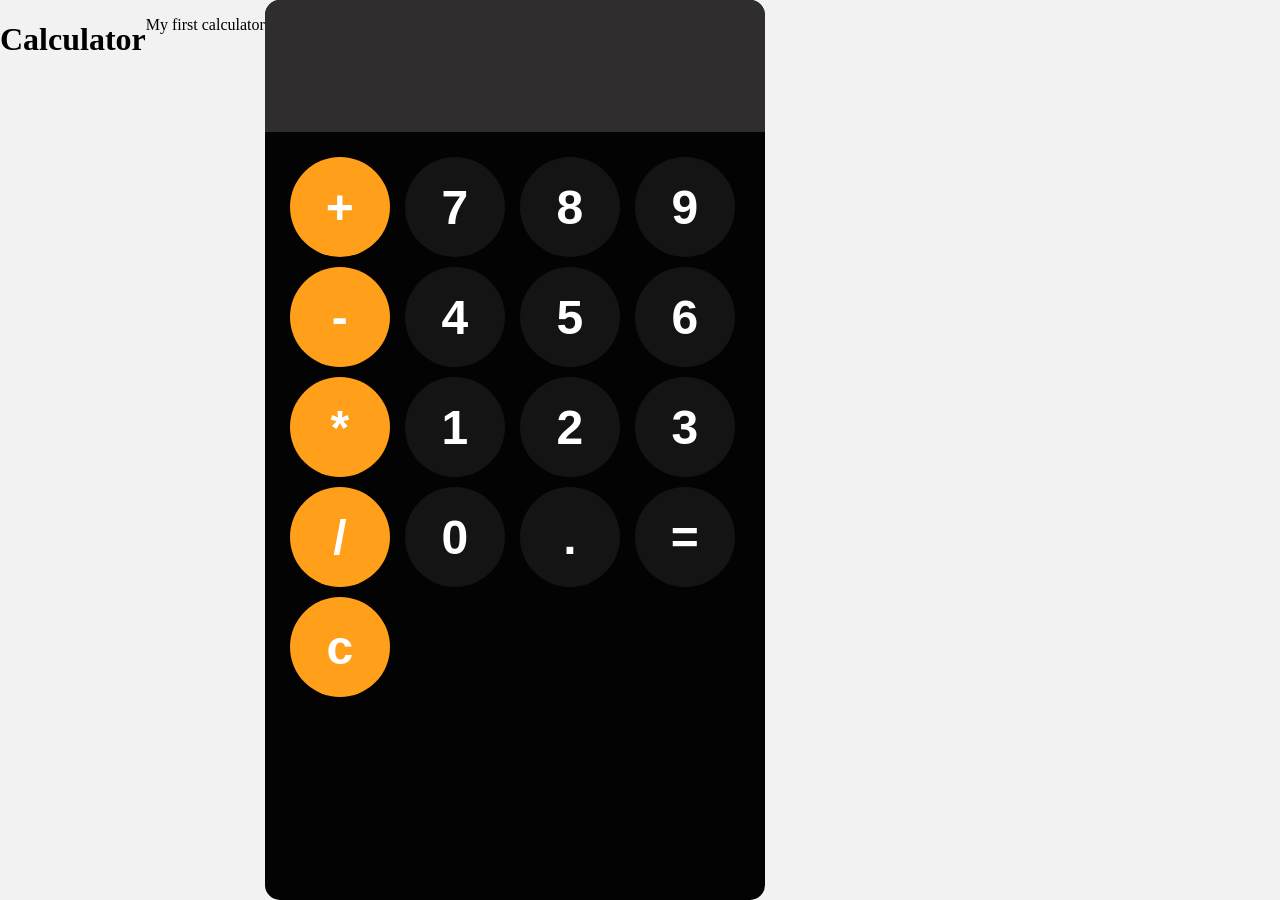
<file: index.html>
<!DOCTYPE html>
<html lang="en">
<head>
    <meta charset="UTF-8">
    <meta name="viewport" content="width=device-width, initial-scale=1.0">
    <title>GoodStuff</title>
    <link rel="stylesheet" href="style.css">
</head>
<body>
    <h1>Calculator</h1>
    
    <p>My first calculator</p>



    <div id="calculator">
        <input id="display" readonly>
        <div id="keys">
            <button onclick="appendToDisplay('+')" class="operator_btn">+</button>
            <button onclick="appendToDisplay('7')">7</button>
            <button onclick="appendToDisplay('8')">8</button>
            <button onclick="appendToDisplay('9')">9</button>
            <button onclick="appendToDisplay('-')" class="operator_btn">-</button>
            <button onclick="appendToDisplay('4')">4</button>
            <button onclick="appendToDisplay('5')">5</button>
            <button onclick="appendToDisplay('6')">6</button>
            <button onclick="appendToDisplay('*')" class="operator_btn">*</button>
            <button onclick="appendToDisplay('1')">1</button>
            <button onclick="appendToDisplay('2')">2</button>
            <button onclick="appendToDisplay('3')">3</button>
            <button onclick="appendToDisplay('/')" class="operator_btn">/</button>
            <button onclick="appendToDisplay('0')">0</button>
            <button onclick="appendToDisplay('.')">.</button>
            <button onclick="calculate()">=</button>
            <button onclick="clearDisplay" class="operator_btn">c</button>
        </div>

    </div>
    
    <script src="index.js"></script>
</body>
</html>
</file>
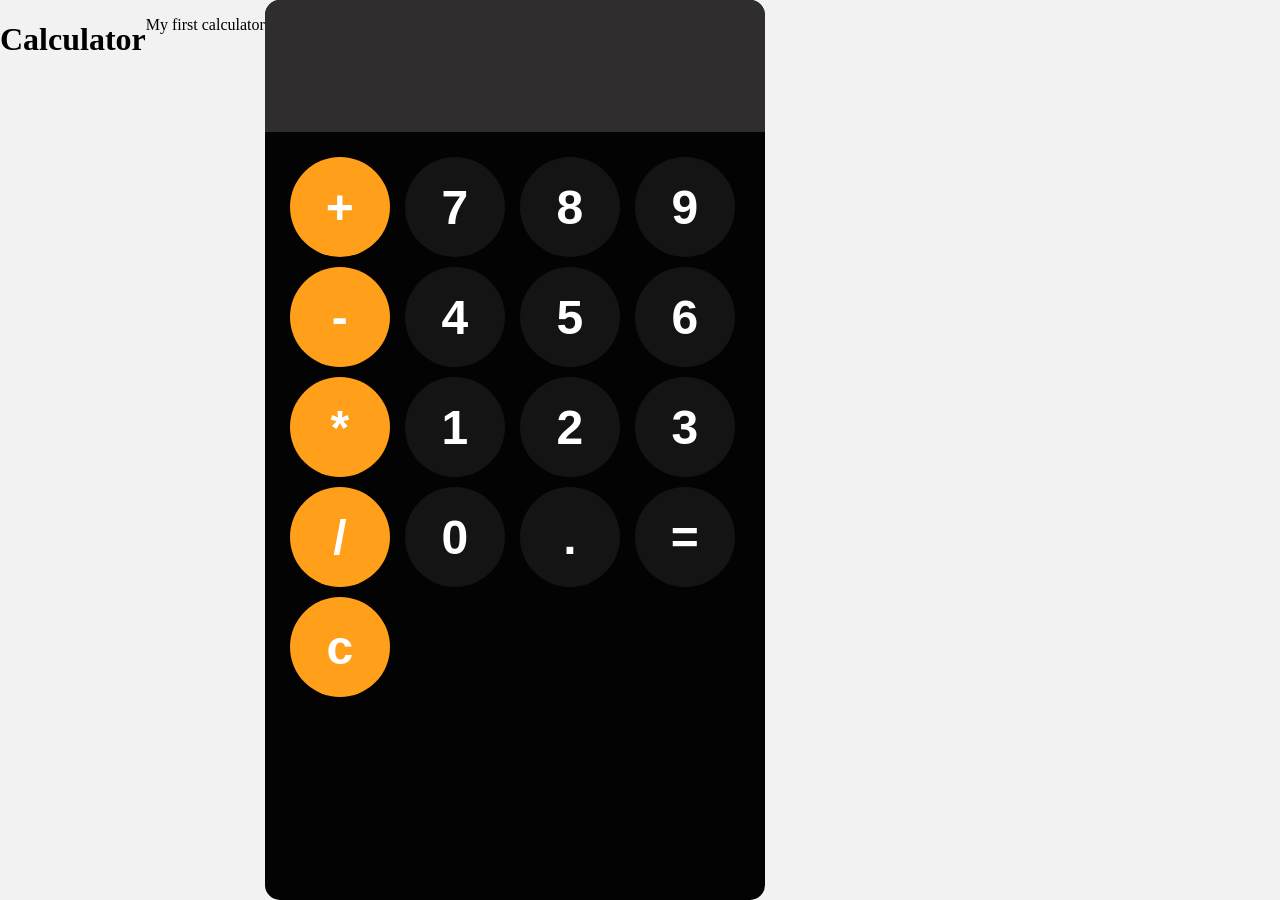
<file: 1/index.html>
<!DOCTYPE html>
<html lang="en">
<head>
    <meta charset="UTF-8">
    <meta name="viewport" content="width=device-width, initial-scale=1.0">
    <title>GoodStuff</title>
    <link rel="stylesheet" href="style.css">
</head>
<body>
    <h1>Calculator</h1>
    
    <p>My first calculator</p>



    <div id="calculator">
        <input id="display" readonly>
        <div id="keys">
            <button onclick="appendToDisplay('+')" class="operator_btn">+</button>
            <button onclick="appendToDisplay('7')">7</button>
            <button onclick="appendToDisplay('8')">8</button>
            <button onclick="appendToDisplay('9')">9</button>
            <button onclick="appendToDisplay('-')" class="operator_btn">-</button>
            <button onclick="appendToDisplay('4')">4</button>
            <button onclick="appendToDisplay('5')">5</button>
            <button onclick="appendToDisplay('6')">6</button>
            <button onclick="appendToDisplay('*')" class="operator_btn">*</button>
            <button onclick="appendToDisplay('1')">1</button>
            <button onclick="appendToDisplay('2')">2</button>
            <button onclick="appendToDisplay('3')">3</button>
            <button onclick="appendToDisplay('/')" class="operator_btn">/</button>
            <button onclick="appendToDisplay('0')">0</button>
            <button onclick="appendToDisplay('.')">.</button>
            <button onclick="calculate()">=</button>
            <button onclick="clearDisplay" class="operator_btn">c</button>
        </div>

    </div>

    <div class="container"></div>
    
    <script src="index.js"></script>
</body>
</html>
</file>
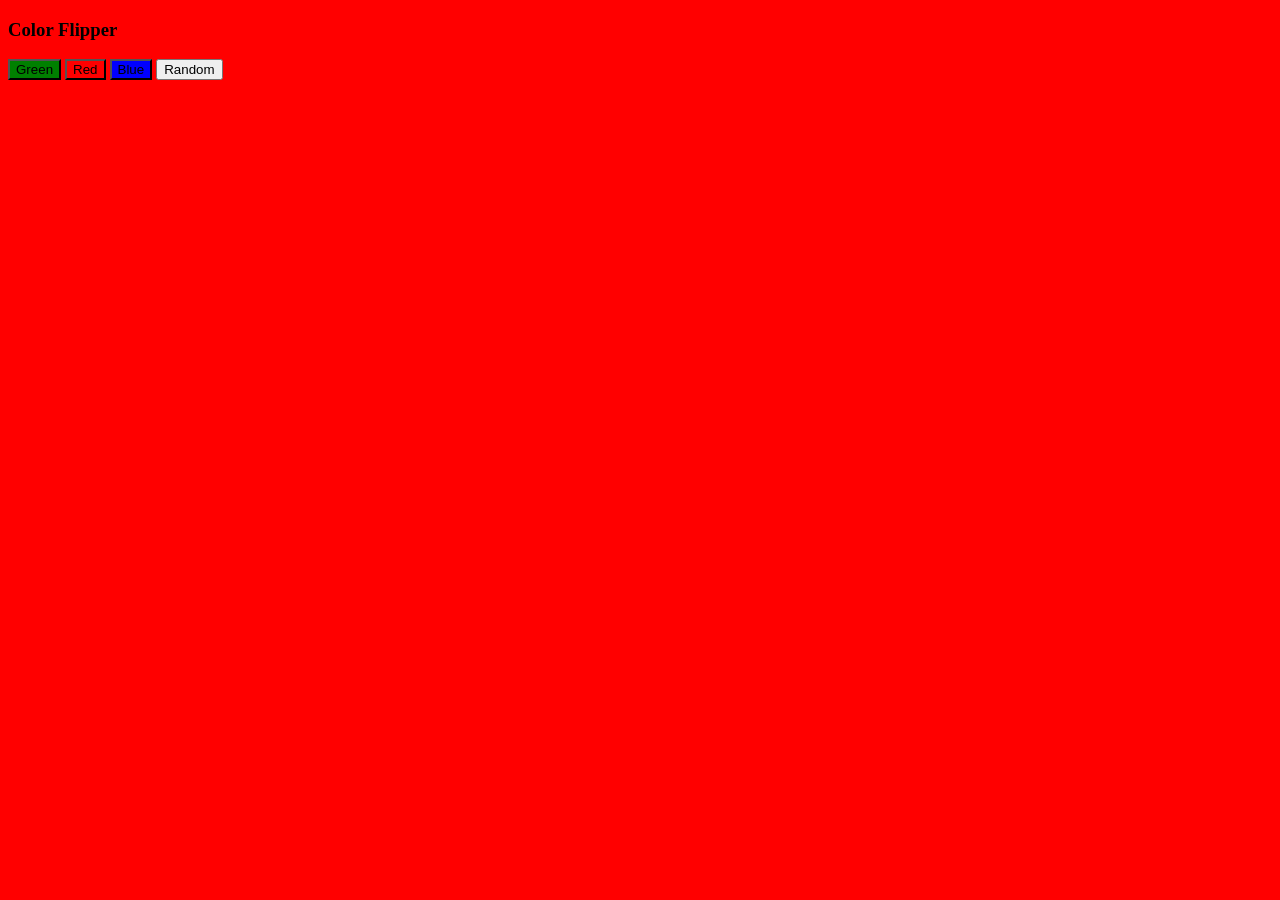
<file: ColorFliper.html>
<!DOCTYPE html>
<html lang="en">
<head>
    <meta charset="UTF-8">
    <meta name="viewport" content="width=device-width, initial-scale=1.0">
    <title>Color Fipper</title>
    <style>
        #green {
            background-color: green;
        }
        #red{
            background-color: red;
        }
        #blue {
            background-color: blue;
        }
    </style>
</head>
<body>
    <h3>Color Flipper</h3>
    <button id="green" onclick="setColor('green')">Green</button>
    <button id="red" onclick="setColor('red')">Red</button>
    <button id="blue" onclick="setColor('blue')">Blue</button>
    <button onclick="randomColor()">Random</button>

    <script src="ColorFliper.js"></script>
</body>
</html>
</file>
<file: style.css>
body{
    margin: 0;
    display: flex;
    height: 100vh;
    background-color: hsl(0, 0%, 95%);
}
#calculator{
    font-family: Arial, sans-serif;
    background-color: hsl(0, 0%, 1%);
    border-radius: 15px;
    max-width: 500px;
    overflow: hidden;
}
#display{
    width: 100%;
    padding: 20px;
    font-size: 5rem;
    text-align: left;
    border: none;
    background-color: hsl(0, 3%, 18%);
    color: white;

}
#keys{
    display: grid;
    grid-template-columns: repeat(4, 1fr);
    gap: 10px;
    padding: 25px;
}

button{
    width: 100px;
    height: 100px;
    border-radius: 50px;
    border: none;
    background-color: hsl(0, 0%, 8%);
    color: white; 
    font-size: 3rem;
    font-weight: bold;
    cursor: pointer;
}
button:hover{
    background-color: hsl(0, 0%, 40%);
}
button:active{
    background-color:  hsl(0, 0%, 50%);
}
.operator_btn{
    background-color: hsl(35, 100%, 55%);
}
.operator_btn:hover{
    background-color: hsl(35, 100%, 65%);
}
.operator_btn:active{
    background-color: hsl(35, 100%, 75%);
}
</file>
<file: 1/style.css>
body{
    margin: 0;
    display: flex;
    height: 100vh;
    background-color: hsl(0, 0%, 95%);
}
#calculator{
    font-family: Arial, sans-serif;
    background-color: hsl(0, 0%, 1%);
    border-radius: 15px;
    max-width: 500px;
    overflow: hidden;
}
#display{
    width: 100%;
    padding: 20px;
    font-size: 5rem;
    text-align: left;
    border: none;
    background-color: hsl(0, 3%, 18%);
    color: white;

}
#keys{
    display: grid;
    grid-template-columns: repeat(4, 1fr);
    gap: 10px;
    padding: 25px;
}

button{
    width: 100px;
    height: 100px;
    border-radius: 50px;
    border: none;
    background-color: hsl(0, 0%, 8%);
    color: white; 
    font-size: 3rem;
    font-weight: bold;
    cursor: pointer;
}
button:hover{
    background-color: hsl(0, 0%, 40%);
}
button:active{
    background-color:  hsl(0, 0%, 50%);
}
.operator_btn{
    background-color: hsl(35, 100%, 55%);
}
.operator_btn:hover{
    background-color: hsl(35, 100%, 65%);
}
.operator_btn:active{
    background-color: hsl(35, 100%, 75%);
}
</file>
